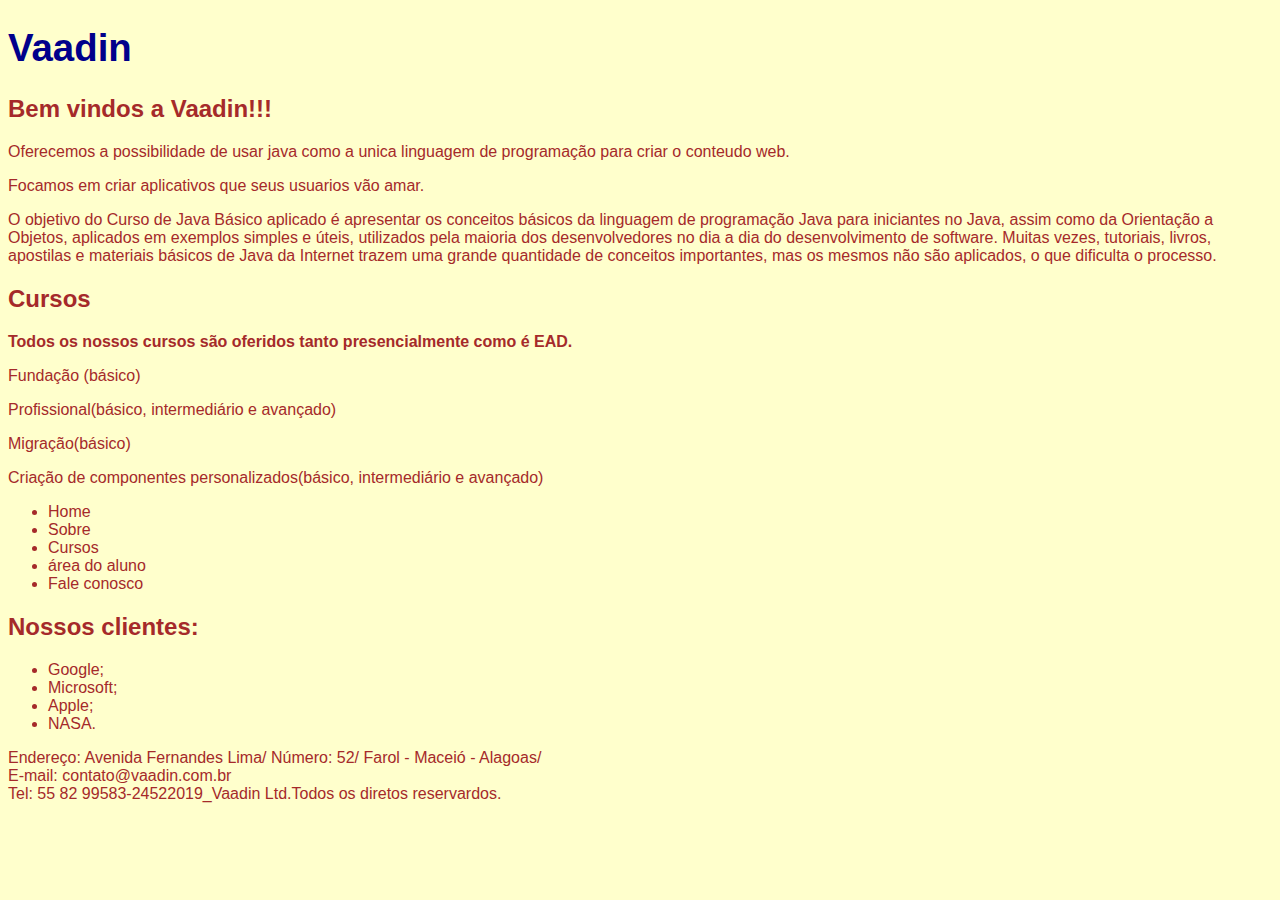
<file: index.html>
<!DOCTYPE html>
<html>
<head>
    <meta charset="utf-8" />

<link href = "css/configuracao.css"
	type="text/css"
	rel="stylesheet"/>
    <title>equipe18</title>

</head>
<body>
    <big><h1>Vaadin</h1></big>
    <h2>Bem vindos a Vaadin!!!</h2>
    <p>Oferecemos a possibilidade de usar java como a unica
         linguagem de programação para criar o conteudo web.</p>
    <p>Focamos em criar aplicativos que seus usuarios vão amar.</p>
    <p> O objetivo do Curso de Java Básico aplicado é apresentar os conceitos básicos da linguagem de programação Java para iniciantes no Java, assim como da Orientação a Objetos, aplicados em exemplos simples e úteis, utilizados pela maioria dos desenvolvedores no dia a dia do desenvolvimento de software. Muitas vezes, tutoriais, livros, apostilas e materiais básicos de Java da Internet trazem uma grande quantidade de conceitos importantes, mas os mesmos não são aplicados, o que dificulta o processo.</p>
        <h2>Cursos</h2>
        <b>Todos os nossos cursos são oferidos tanto presencialmente como é EAD.</b>
            <p>Fundação (básico)</p>
            <p>Profissional(básico, intermediário e avançado)</p>
            <p>Migração(básico)</p>
            <p>Criação de componentes personalizados(básico, intermediário e avançado)</p>
            
 

    <ul>
        <li>Home</li>
        <li>Sobre</li>
        <li>Cursos</li>
        <li>área do aluno</li>
        <li>Fale conosco</li>
        
    </ul>
        <h2>Nossos clientes:</h2>
      <ul>
        <li>Google;</li>
        <li>Microsoft;</li>
        <li>Apple;</li>
        <li>NASA.</li>
    </ul>    
    <table>
        <tr>
            <tfoot>Endereço: Avenida Fernandes Lima/ Número: 52/  Farol -
                 Maceió - Alagoas/ <br> E-mail: contato@vaadin.com.br
                <br> Tel: 55 82 99583-2452</tfoot>
                 <tfoot>2019_Vaadin Ltd.Todos os diretos reservardos.</tfoot>
        </tr>
    
    </table>


</body>
</html>
</file>
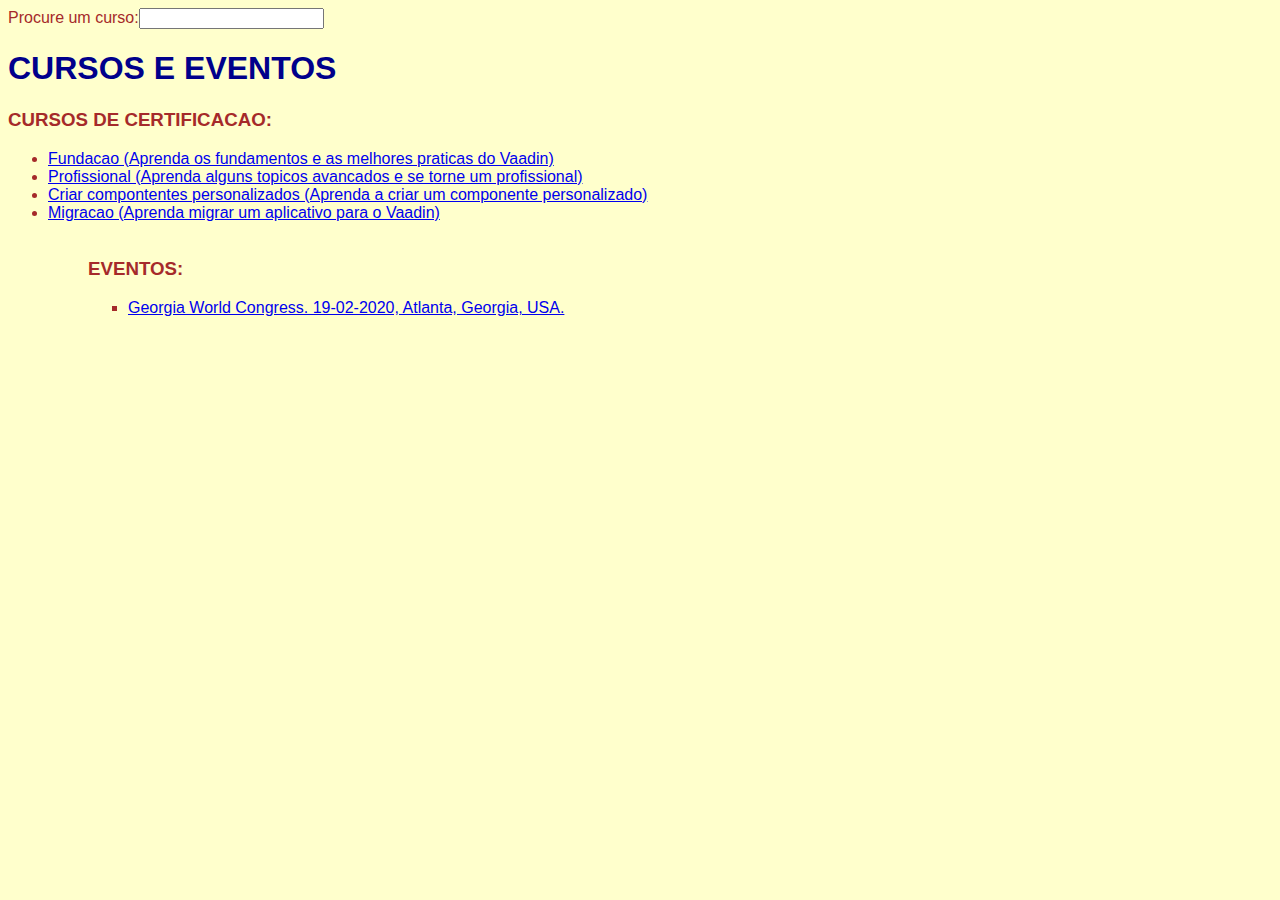
<file: curso.html>
<html>

<head>
<link href="css/configuracao.css"
type="text/css"
rel="stylesheet"/>

</head>

<body>
		<form action="" method="post">

				<p>
					Procure um curso:<input type="text" name="username">
				</p>
			</form>

<h1> CURSOS E EVENTOS</h1>

<h3>CURSOS DE CERTIFICACAO: </h3>

<ul>
<li><a href="www.site.com">Fundacao (Aprenda os fundamentos e as melhores praticas do Vaadin)</a></li>
<li><a href="www.site.com">Profissional (Aprenda alguns topicos avancados e se torne um profissional)</a></li>
<li><a href="www.site.com">Criar compontentes personalizados (Aprenda a criar um componente personalizado)</a></li>
<li><a href="www.site.com">Migracao (Aprenda migrar um aplicativo para o Vaadin)</a></li>
<ul>
	<br>
<h3>EVENTOS:</h3>
<ul>
	 <li><a href="www.site.com"> Georgia World Congress. 19-02-2020, Atlanta, Georgia, USA.</a></li>
<ul>

<br><br>


</body>

</html>
</file>
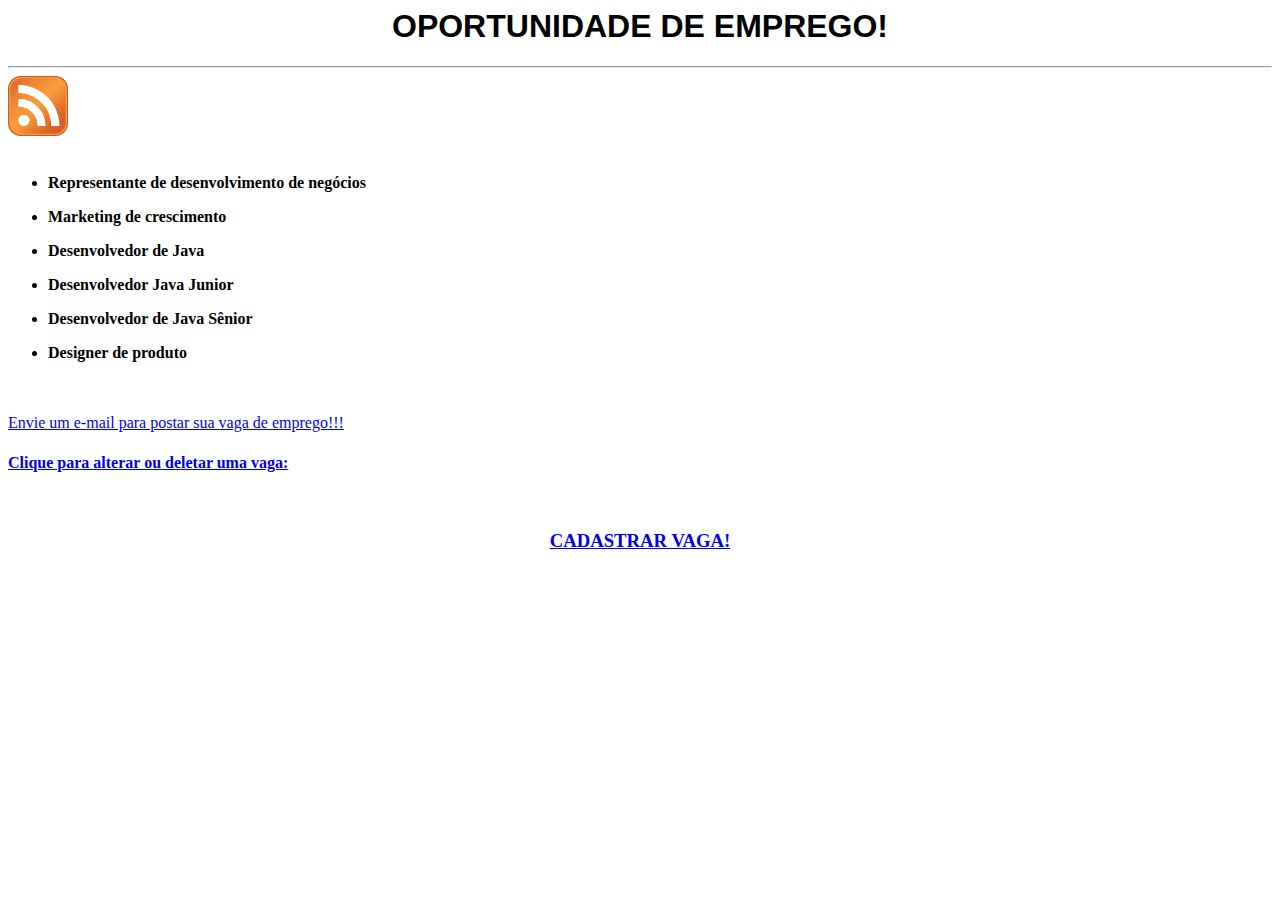
<file: emprego.html>
<html>
<!DOCTYPE html>
<body>
    <head>
        <title>
           Vaadin
        </title>
  
        
        <h1> <center>  OPORTUNIDADE DE EMPREGO! </center> </h1>
        <hr>

        <img src="Imagem/download.jpeg"
            alt="text"
            width="60"
            height="60">
      <img>
      <style>
        h1{ font-family: 'Franklin Gothic Medium', 'Arial Narrow', Arial, sans-serif;
         color: black;

        }
        h3{  border-bottom: darkblue;
         }
      
      </style>

    </head>

    <body>
    <br>
    <br>
  <ul>
    <li><p><b> Representante de desenvolvimento de negócios </b></p></li>
    <li><p><b>Marketing de crescimento</b></p></li>
    <li> <p><b>Desenvolvedor de Java </b></p></li>
    <li><p><b> Desenvolvedor Java Junior </b></p></li>
    <li><p><b> Desenvolvedor de Java Sênior </b></p></li>
    <li><p><b>Designer de produto </b></p></li>
</ul>
<br>

     <br>
     <a href="mailto: vaadin@gmail.com">Envie um e-mail para postar sua vaga de emprego!!!</a>
 
     <br>
     
     <h4> <a href="empregos3-deletar_alterar.html">Clique para alterar ou deletar uma vaga:</a></h4>
     <br>
       <h3> <center> <a href="emprego2-cadastro.html">CADASTRAR VAGA!</a> </center></h3>
     

                    

</body>

</html>
</file>
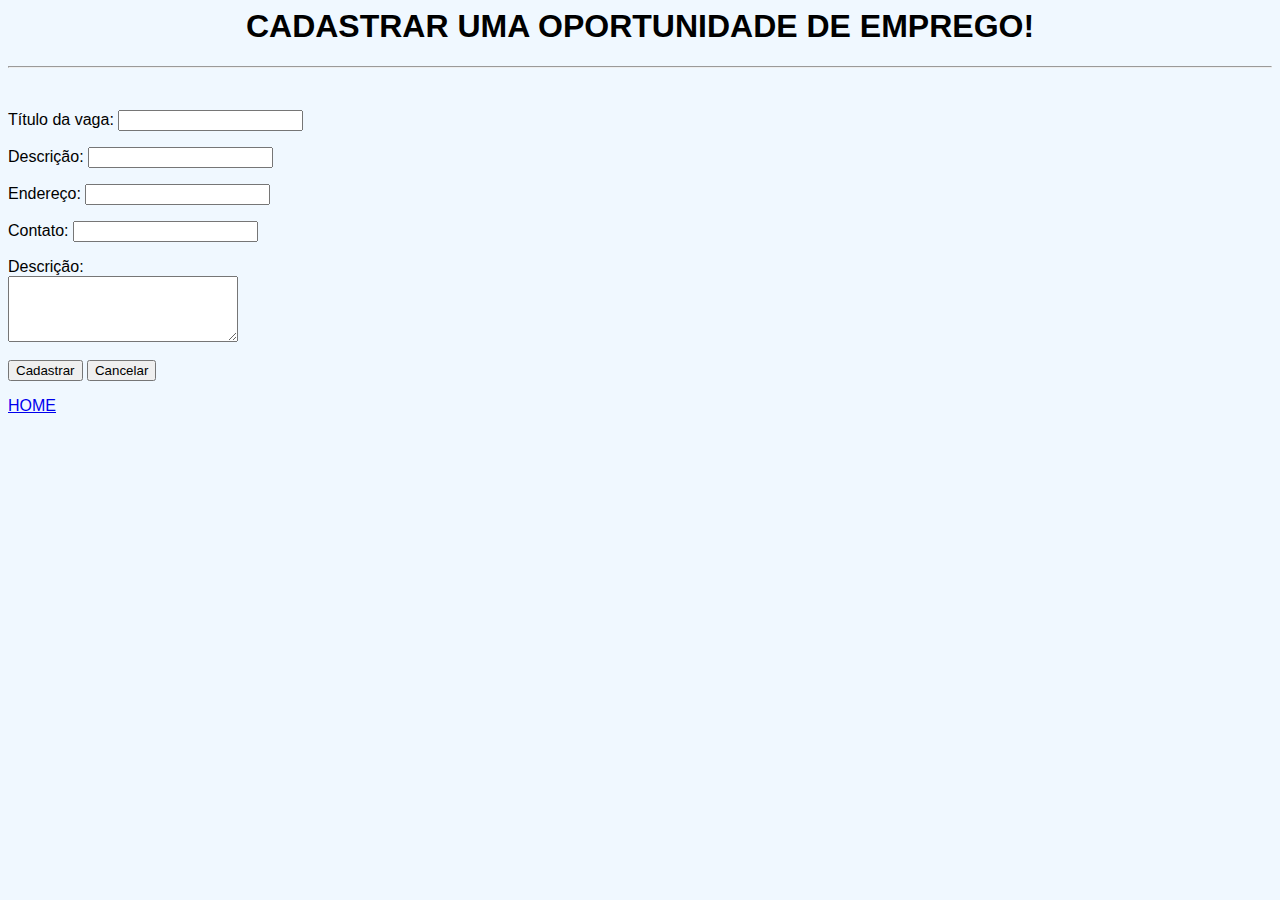
<file: emprego2-cadastro.html>
<html>
<!DOCTYPE html>
<body>
    <head>
        <title>
           Vaadin/Cadastro
        </title>
        
        <h1><center> CADASTRAR UMA OPORTUNIDADE DE EMPREGO!</center>  </h1>
        <hr>
        <br>
        <style>
            body{ font-family:'Franklin Gothic Medium', 'Arial Narrow', Arial, sans-serif;  
                background-color:aliceblue;
                }            
          
        </style>
          </head>

        <form action="" method="post">
     
            <p>
                Título da vaga: <input type="text" name="vaga" > </p>  </form>
            
        
              <form action="" method="post">
        
            <p>
                Descrição: <input type="text" name="username" >
            </p>

            <p>
                Endereço: <input type="text" name="username" required>
            </p>

            <p>
                Contato: <input type="number" name="number">
            </p>
            <label>
                Descrição:<br>
            <textarea id="coments" name="Coments" cols="26" rows="4"></textarea>
            <br> <br>
        </label>
              <input type="submit" value="Cadastrar">  
              <input type="reset" value="Cancelar"  >  

            </form>

               <form>
        
              <form action="" method="post">

                  

                  <a href="emprego.html">HOME</a>
                  
              </body>
              </html>
</file>
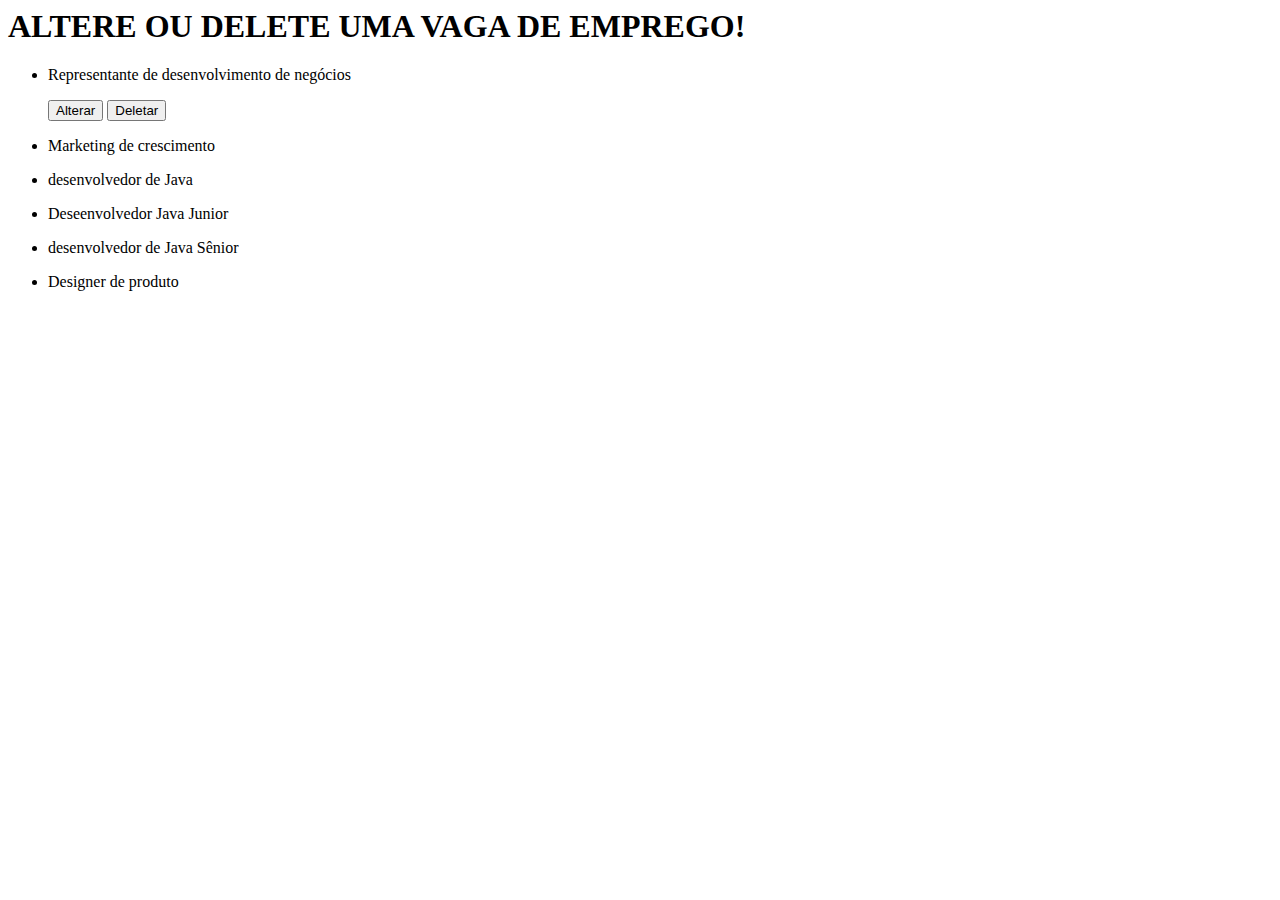
<file: emprego3-deletar_alterar.html>
<html>
<!DOCTYPE html>
<body>
    <head>
        <title>
           Vaadin
        </title>
        <h1>  ALTERE OU DELETE UMA VAGA DE EMPREGO!</h1>

        <ul>
            <li><p>Representante de desenvolvimento de negócios</p><input type="submit" value="Alterar">  <input type="submit" value="Deletar"></li> 
            <li><p>Marketing de crescimento</p></li>
            <li> <p>desenvolvedor de Java</p></li>
            <li><p>Deseenvolvedor Java Junior</p></li>
            <li><p>desenvolvedor de Java Sênior</p></li>
            <li><p>Designer de produto</p></li>
        </ul>
</file>
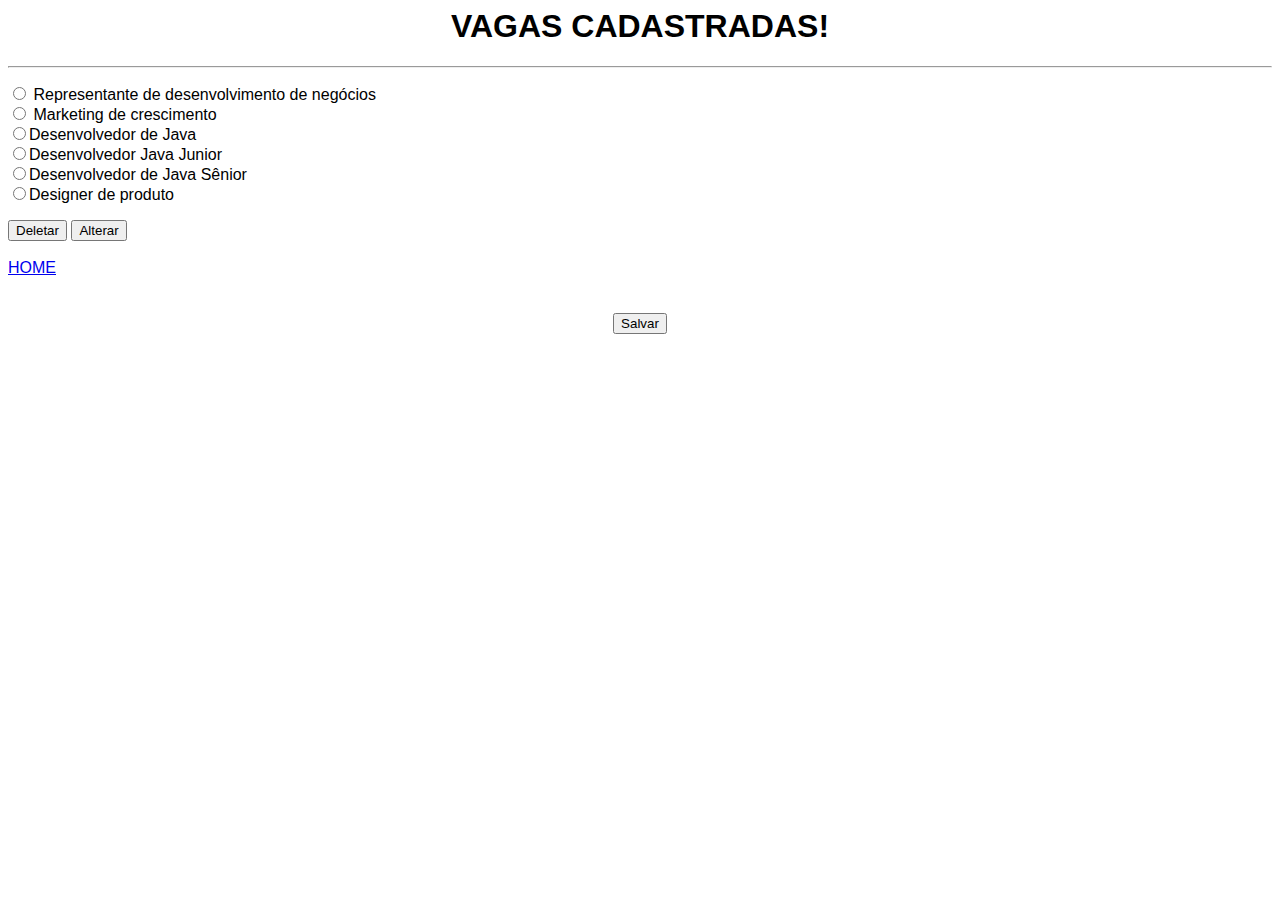
<file: empregos3-deletar_alterar.html>
<html>
<!DOCTYPE html>
<head>
    <title>
Vaadin/3
    </title>
  <style>
 body{
     font-family: 'Franklin Gothic Medium', 'Arial Narrow', Arial, sans-serif;
 }

  </style>

    </head>
    <body>
        <h1><center> VAGAS CADASTRADAS!</center></h1>
        <hr>
        

        <p> <input type="radio" name="genre" value="vaga1" /> Representante de desenvolvimento de negócios <br>
            <input type="radio" name="genre" value="vaga2"/> Marketing de crescimento<br>
            <input type="radio" name="genre" value="vaga3"/>Desenvolvedor de Java <br>
            <input type="radio" name="genre" value="vaga4"/>Desenvolvedor Java Junior <br>
            <input type="radio" name="genre" value="vaga5"/>Desenvolvedor de Java Sênior <br>
            <input type="radio" name="genre" value="vaga6"/>Designer de produto <br>
        
        </p>
        <input type="reset" value="Deletar">
        <input type="submit" value="Alterar"> 
        <br><br>
        <a href="emprego.html">HOME</a>
        <br><br><br>
        
       <center> <input type="submit" value="Salvar"> </center> 
    </body>

</html>
</file>
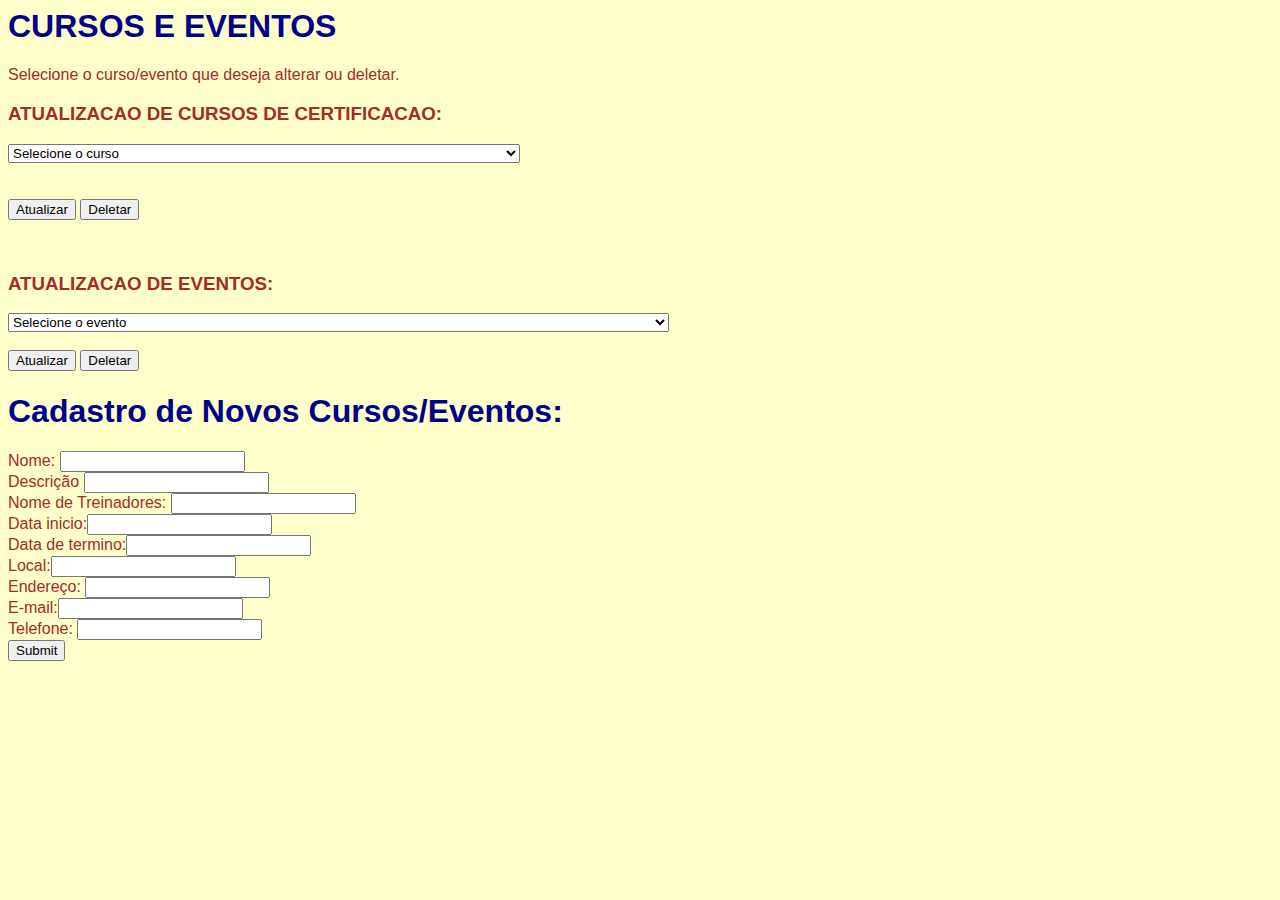
<file: Formulario.html>
<html>
<head>

<link href="css/configuracao.css"
	type="text/css"
	rel="stylesheet"/>
</head>


 <h1> CURSOS E EVENTOS</h1>

<p> Selecione o curso/evento que deseja alterar ou deletar.</p>

<h3>ATUALIZACAO DE CURSOS DE CERTIFICACAO: </h3>

<form>
<select> 
	<option value = "curso0">Selecione o curso</option>
	<option value = "curso1">Fundacao (Aprenda os fundamentos e as melhores 	praticas do Vaadin)</option>
	<option value = "curso2">Profissional (Aprenda alguns topicos avancados 	e se torne um profissional)</option>
	<option value = "curso3">riar compontentes personalizados (Aprenda a 		criar um componente personalizado)</option>
	<option value = "curso4">Migracao (Aprenda migrar um aplicativo para o 		Vaadin)</option>
</select>

<br><br><br>

<input type="submit" value="Atualizar">
<input type="submit" value="Deletar">
</form>
	<br>
	<h3>ATUALIZACAO DE EVENTOS:</h3>
 <form>
	<select>
	<option value = "curso0">Selecione o evento</option>
	<option value = "evento1">First American Frameworks Congress. Georgia 		World Congress Center. 19-02-2020, Atlanta, Georgia, USA.
	</option>
	</select>	 

<br><br>
<input type="submit" value="Atualizar">
<input type="submit" value="Deletar">
	
</form>

<h1> Cadastro de Novos Cursos/Eventos:</h1>

<body>
     <form action="" method="post">

    
        Nome: <input type="text" name="username"> <br>

        Descrição <input type="text" name="username"><br>
   
        Nome de Treinadores: <input type="text" name="username"><br>
   
     	Data inicio:<input type="text" name="username"><br>
   
     	Data de termino:<input type="text" name="username"><br>
 	Local:<input type="text" name="username"><br>

        Endereço: <input type="text" name="username"><br>
       
        E-mail:<input type="text" name="username"><br>
      
        Telefone: <input type="text" name="username"><br>


    <input type="submit" value="Submit">

    </form>


        

            


</body>
</html>
</file>
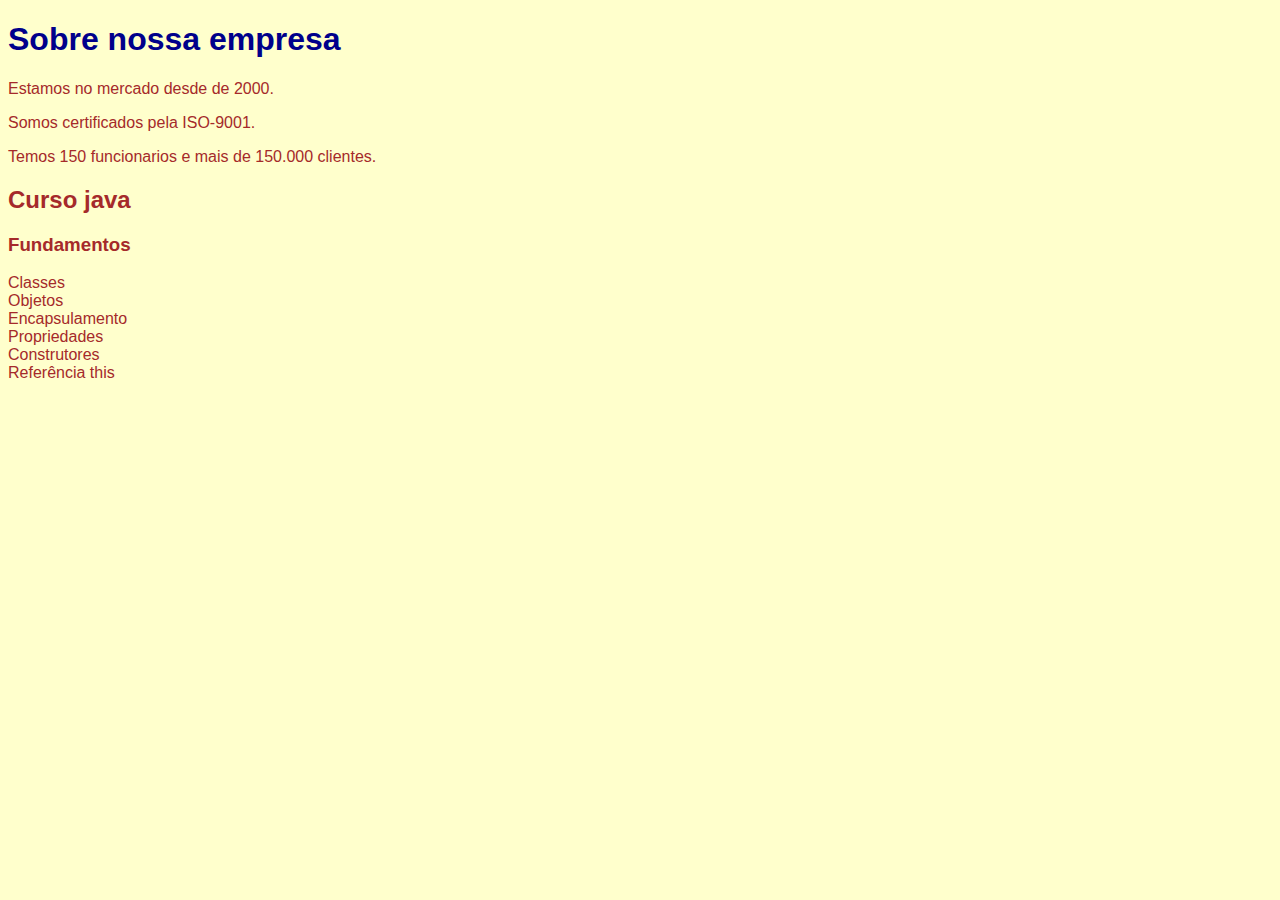
<file: oque.html>
<!DOCTYPE html>
<html>
<head>
    <meta charset="utf-8" />
   <link href="css/configuracao.css"
	type="text/css"
	rel="stylesheet"/>

</head>
<body>
    <h1>Sobre nossa empresa</h1>
    <p>Estamos no mercado desde de 2000. </p>
    <p>Somos certificados pela ISO-9001.</p>
    <p>Temos 150 funcionarios e mais de 150.000 clientes.</p>

    <h2>Curso java</h2>
    <h3>Fundamentos</h3>
    <p>Classes<br>Objetos<br>Encapsulamento<br>Propriedades<br>Construtores<br>Referência this</p>
</body>
</html>
</file>
<file: css/configuracao.css>
h1{
	font-family:Arial, Verdana;
	color:darkblue;
}

body{
	font-family:Arial, Verdana;
	color:brown;
	background-color:#ffffcc;
}
</file>
